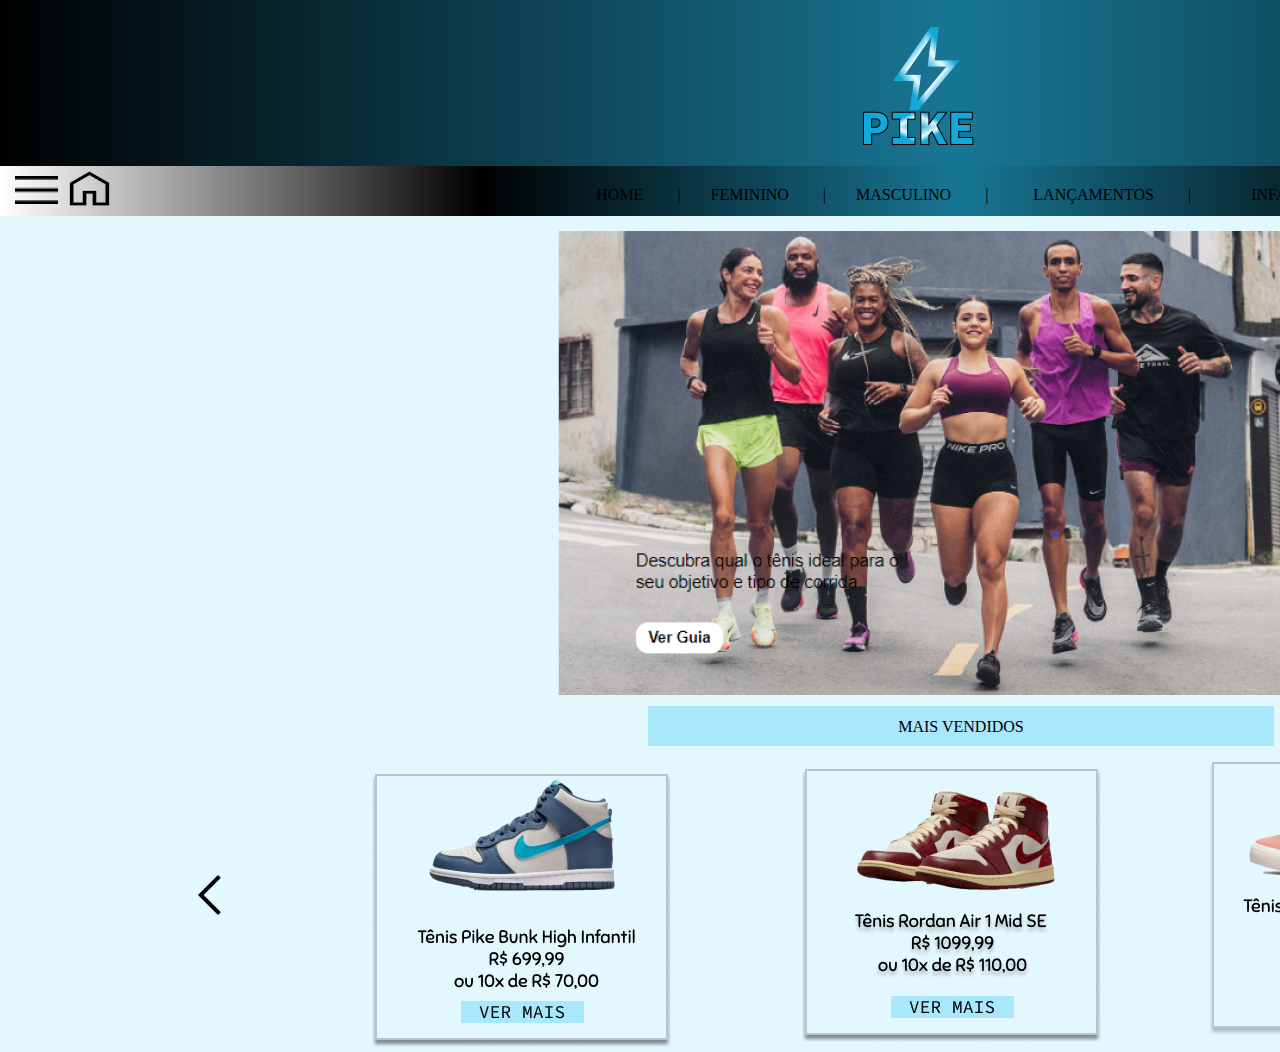
<file: index.html>
<!DOCTYPE html>
<html>
<head>
	<meta charset="utf-8">
	<meta name="viewport" content="width=device-width, initial-scale=1">
	<title>Pike</title>
	<link rel="stylesheet" type="text/css" href="css/estilo.css">
	<link rel="shortcut icon" href="imagens/logo.png" type="image/x-icon">
</head>
<body>
<header>
	<div class="ret1">
		<img class="img1" src="imagens/Group 391.png" alt="">
	</div>

	<div class="menu">
		<img src="imagens/Vector.png" alt="" class="icon1">
		<img src="imagens/home_FILL0_wght400_GRAD0_opsz48 1.png" alt="" class="icon2">
		<p class="texto1" >HOME ﾠﾠ|ﾠﾠFEMININO ﾠﾠ|ﾠﾠMASCULINOﾠﾠ |ﾠﾠﾠLANÇAMENTOSﾠﾠ |ﾠﾠﾠﾠINFANTIL</p>

		
	</div>

		<div>
			<form class="form">
			<input type="text" placeholder="Buscar...">
			<img src="imagens/search_FILL0_wght400_GRAD0_opsz48 (1) 1.png" alt="" class="lupa">
		</form>
		</div>
	
</header>

<main>
	<div>
		<img class="img2" src="imagens/Rectangle 6.png" alt="">
	</div>
	<div class="bt2">
		<p class="txt2">MAIS VENDIDOS</p>
	</div>
		<div class="seta2" >
			<img src="imagens/seta2.png" alt="">
		</div>
		<div class="img3">
			<img src="imagens/Group 12.png" alt="">
		</div>

		<div class="img4">
			<img src="imagens/Group 14.png" alt="">
		</div>

		<div class="img5">
			<img src="imagens/Group 40.png" alt="">
		</div>

		<div class="seta1" >
			<img src="imagens/seta1.png" alt="">
		</div>
</main>

</body>
</html>
</file>
<file: css/estilo.css>
*{
	margin: 0px;
	padding: 0px;
}
:root {
	--cor-fundo:#E3F7FE;
	--cor-botoes:#A9E7FB;
}
body {
	background: var(--cor-fundo);
}
.ret1 {
	width: 1920px;
	height: 166px;
	background: linear-gradient(90deg, #000000, #187795, #000000)
}
.img1 {
	position: relative;
	left: 860px;
	right: 860px;
	top: 27px; 
}
.menu {
	position: absolute;
	text-align: center;
	width: 1920px;
	height: 50px; 
	background: linear-gradient(90deg, #fff, #000000, #187795, #000000, #fff);
}
.icon1 {
	position: absolute;
	width: 43.33px;
	height: 27.9px;
	left: 14.67px;
	top: 10px;
}
.icon2 {
	position: absolute;
	width: 59px;
	height: 45px;
	left: 60px;
	top: 0px;
} 
.icon3 {
	position: absolute;
	width: 48px;
	height: 43px;
	left: 1843px;
	top: 178px;
}

.form {
	position: absolute;
	width: 352px;
	height: 35px;
	left: 1539px;
	top: 172px;
	background: #FFFFFF;
	border: 1px solid #000000;
	border-radius: 15px;
}
input {
	position: absolute;
	width: 352px;
	height: 35px;
	top: -1px;
	left: -1px;
	background: #FFFFFF;
	border: 1px solid #000000;
	border-radius: 15px;
}
.lupa {
	position: absolute;
	width: 48px;
	height: 43px;
	right: -1px;
	top: -1px;
	border-radius: 15px;
}
.img2 {
	height: 464px;
	width: 1395px;
	margin-top: 65px;
	margin-left: 264px;
}
.texto1 {
	margin-top: 15px;
	font-family: ;
}
.bt2 {
	position: absolute;
	width: 626px;
	height: 40px;
	left: 648px;
	top: 706px;
	background: var(--cor-botoes);
}
.seta2 {
	position: absolute;
	height: 48px;
	width: 48px;
	left: 198px;
	top: 871px;
	border-radius: 0px;
}
.seta1 {
	position: absolute;
	height: 48px;
	width: 48px;
	left: 1638px;
	top: 857px;
	border-radius: 0px;
}
.txt2 {
	text-align: center;
	align-items: center;
	margin-top: 12px;
}
.img3 {
	position: absolute;
	width: 285px;
	height: 266px;
	left: 371px;
	top: 774px;
}
.img4 {
	position: absolute;
	width: 293px;
	height: 266px;
	left: 801px;
	top: 769px;
}
.img5 {
	position: absolute;
	width: 293px;
	height: 266px;
	left: 1208px;
	top: 762px;
}
</file>
